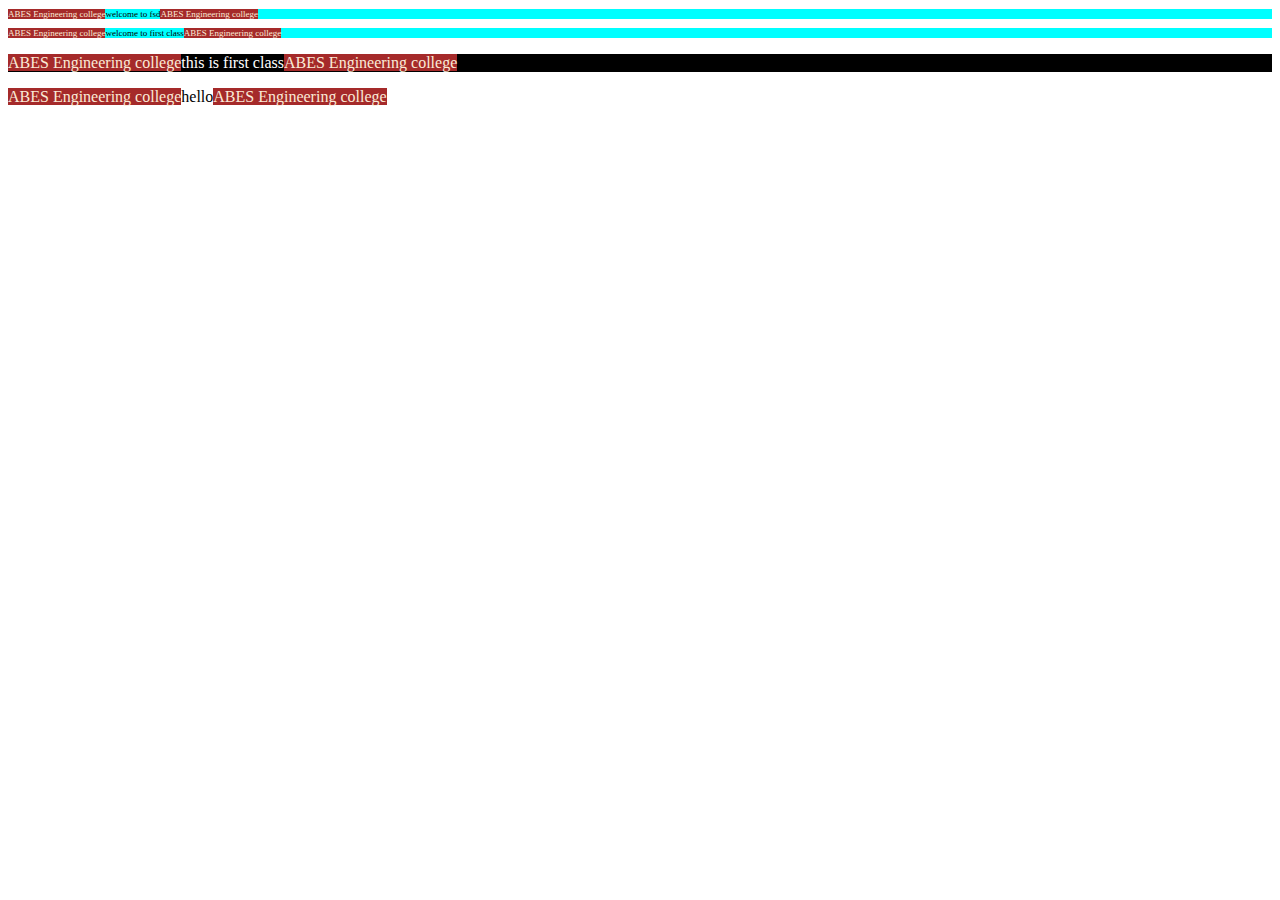
<file: class1/index.html>
<!DOCTYPE html>
<html lang="en">
<head>
    <meta charset="UTF-8">
    <meta name="viewport" content="width=device-width, initial-scale=1.0">
    <title>Document</title>
    <link rel="stylesheet" href="style.css">
</head>
<body>
    
    <div>
        <p>welcome to fsd</p>
        <span>
            <p>welcome to first class</p>
        </span>
    </div>
    <p>this is first class</p>
     <p>hello</p>
</body>
</html>
</file>
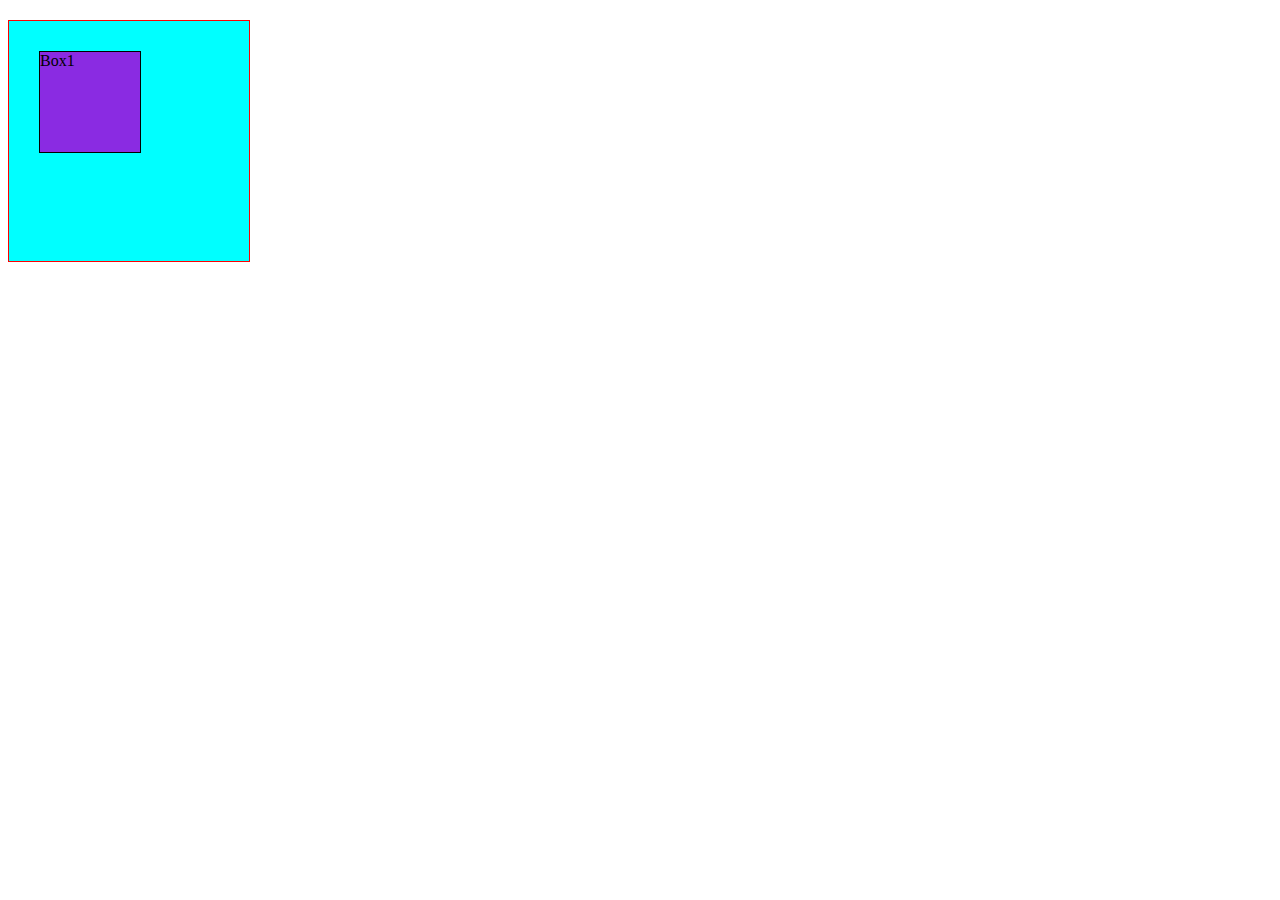
<file: class1a/index.html>
<!DOCTYPE html>
<html lang="en">
<head>
    <meta charset="UTF-8">
    <meta name="viewport" content="width=device-width, initial-scale=1.0">
    <title>Document</title>
    <link rel="stylesheet" href="style.css">
</head>
<body>
       <div class="box">
        <div class="box1">Box1</div>

       </div>
       
</body>
</html>
</file>
<file: class1/style.css>
/* div~p{
    background-color: brown;
    color: white;
} */

/* p:hover{
        font-size: xx-large;
        background-color: aqua;
} */

p::after{
    content: "ABES Engineering college";
    background-color: brown;
    color: antiquewhite;
}
p::before{
    content: "ABES Engineering college";
    background-color: brown;
    color: antiquewhite;
}
p::selection{
    background-color: blue;
}
p:nth-child(2){
    background-color: black;
    color: white;
}

div p:nth-of-type(1){
    background-color: aqua;
    font-size: xx-small;
}
</file>
<file: class1a/style.css>
.box{
    height: 200px;
    width: 200px;
    border: 1px solid red;
    background-color: aqua;
    margin-top: 20px;
    padding: 20px;
}

.box1{
    height: 100px;
    width: 100px;
    border: 1px solid black;
    background-color: blueviolet;
    margin: 10px;
}
</file>
